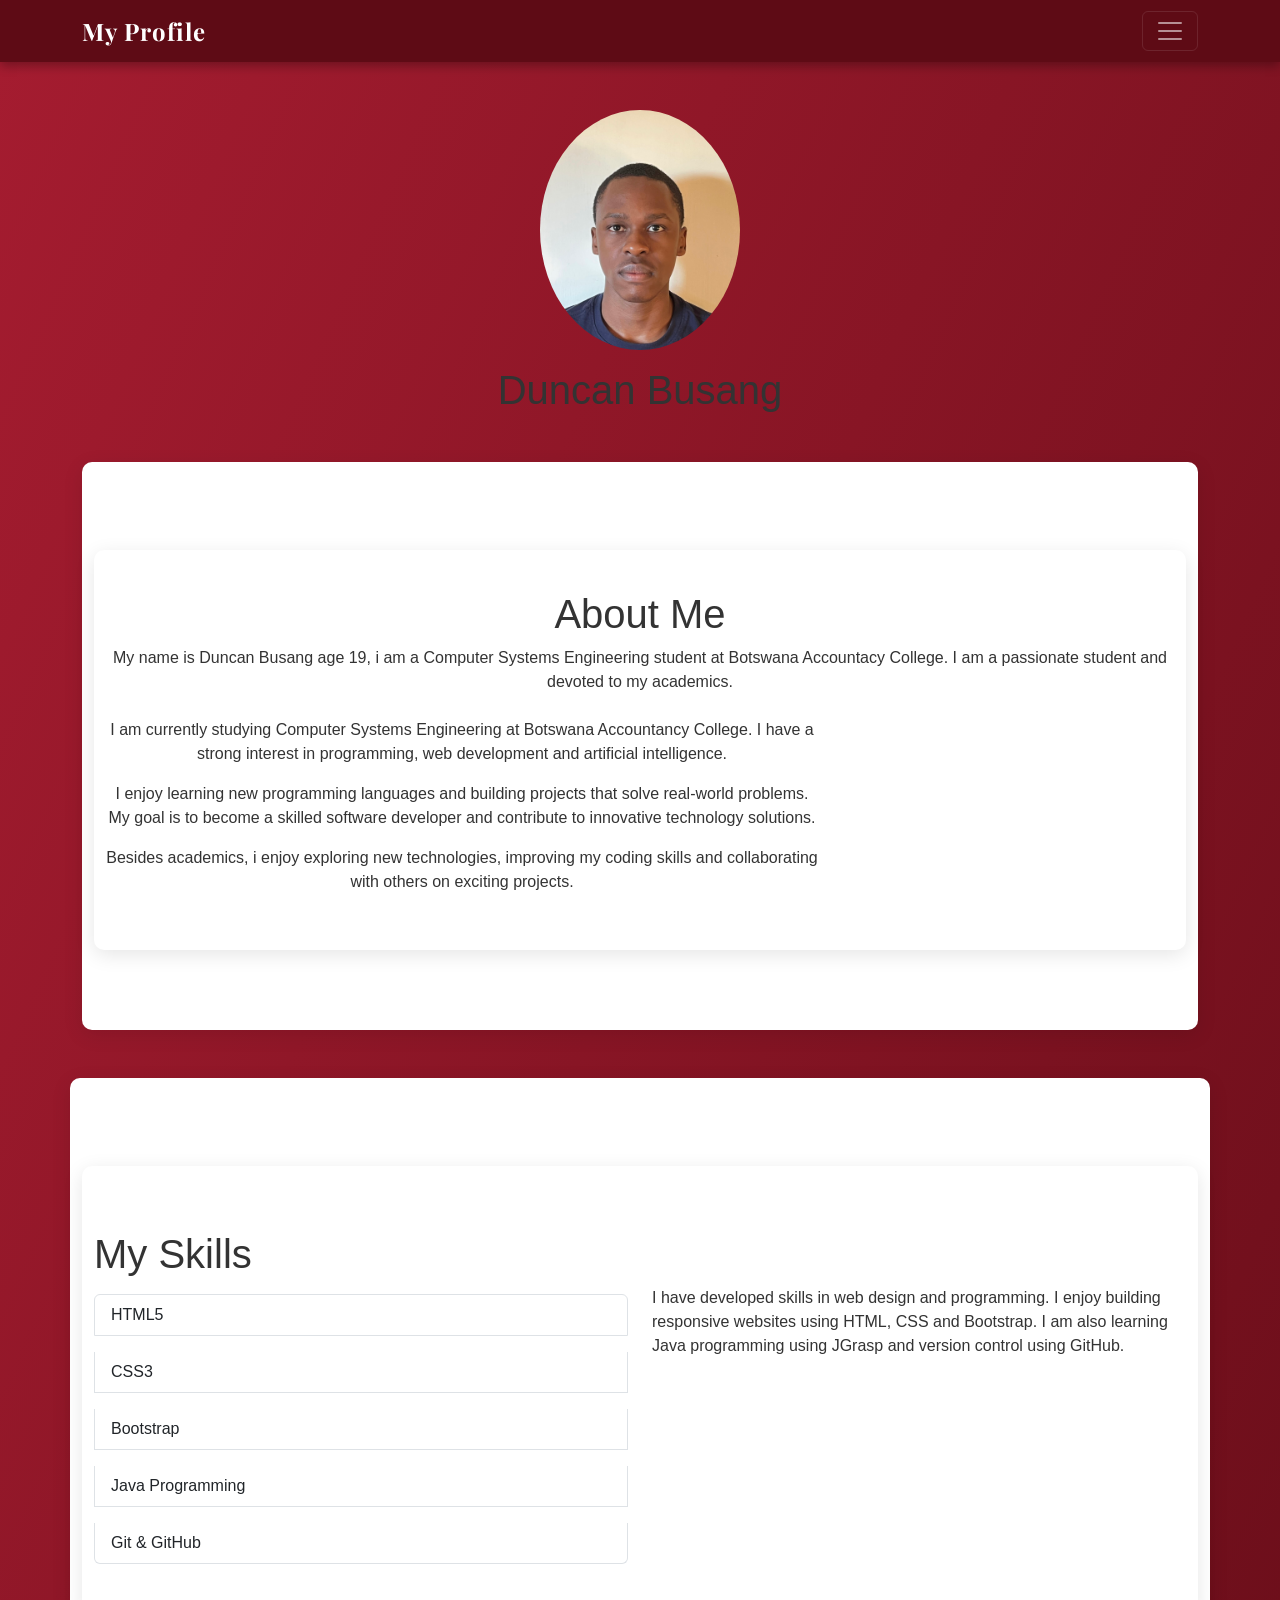
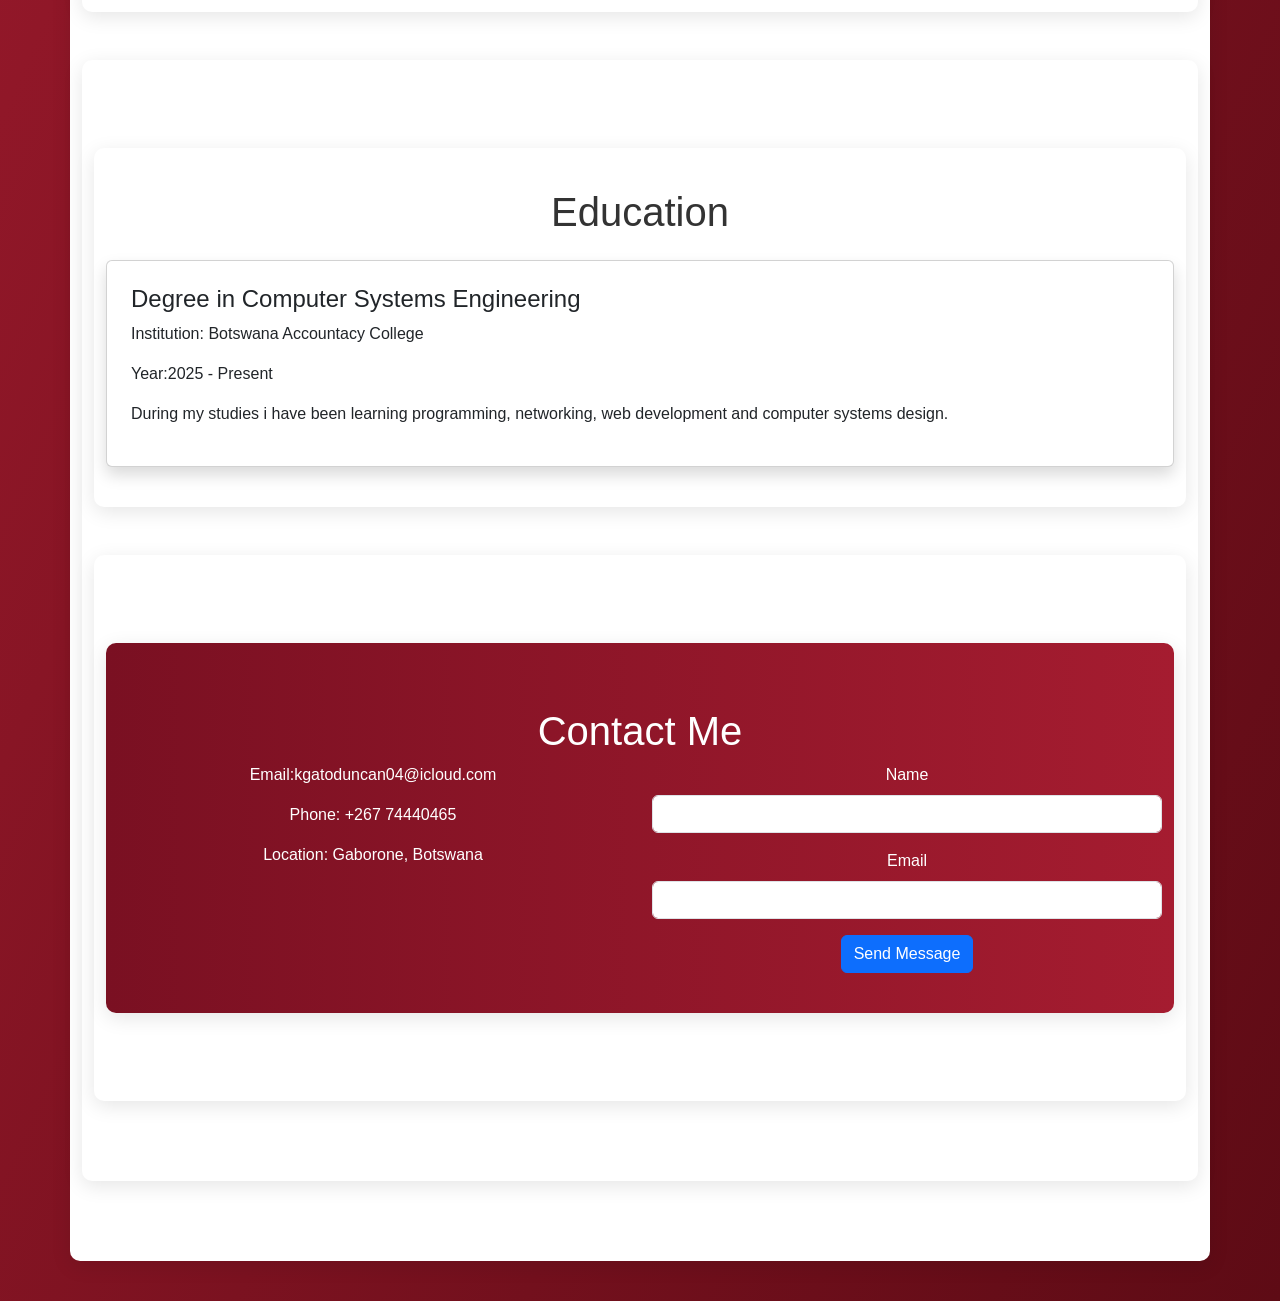
<file: index.html>
<!DOCTYPE html>
<html lang="en">
<head>
<meta charset="UTF-8">
<meta name="viewport" content="width=device-width, initial-scale=1.0">
<title>My Personal Profile</title>
<!--Bootstrap CSS -->
<link href="https://cdn.jsdelivr.net/npm/bootstrap@5.3.0/dist/css/bootstrap.min.css" rel="stylesheet">
<!--Custom CSS-->
<link rel="stylesheet" href="style.css">
</head>
<body>
<nav class="navbar navbar-dark">
  <div class="container">

    <!--Brand-->
    <a class="navbar-brand" href="index.html">My Profile</a>

    <!--Toggle Button (for mobile view)-->
    <button class="navbar-toggler" type="button"
            data-bs-toggle="collapse"
            data-bs-target="#navbarNav">
        <span class="navbar-toggler-icon"></span>
    </button>

    <!--Navbar Links -->
    <div class="collapse navbar-collapse" id="navbarNav">
        <ul class="navbar-nav ms-auto">

           <li class="nav-item">
               <a class="nav-link" href="#about">About</a>
           </li>
           <li class="nav-item">
              <a class="nav-link" href="#skills">Skills</a>
           </li>
           <li class="nav-item">
               <a class="nav-link" href="#education">Education</a>
           </li>
           <li class="nav-item">
               <a class="nav-link" href="#contact">Contact</a>
           </li>

        </ul>
    </div>

  </div>
</nav>

<div class="container text-center mt-5">

       <!--Profile Image -->
       <img src="6d68068f-9a30-445c-87c5-8885ef0994f9.jpeg"
            alt="Profile Picture"
            class="rounded-circle mb-3"
            width="200">

      <!--Your Name-->
      <h1>Duncan Busang</h1>

  <!-- About Section -->
<section class="container mt-5">
<section id="about" class="container mt-5">
  <div class="text-center mb-4">
  
       <h1>About Me</h1>
       <p>
       My name is Duncan Busang age 19, i am a Computer Systems Engineering student at Botswana Accountacy College. 
           I am a passionate student and devoted to my academics.
       </p>
  </div>


            <!-- About Text -->
            <div class="col-md-8">

               <p>
               I am currently studying Computer Systems Engineering at Botswana Accountancy College. I have a strong interest in programming, web development
                   and artificial intelligence.
               </p>

               <p>
               I enjoy learning new programming languages and building projects that solve real-world problems. My goal is to become a skilled software developer and contribute
                   to innovative technology solutions.
               </p>

               <p>
                Besides academics, i enjoy exploring new technologies, improving my coding skills and collaborating with others on exciting projects.
               </p>

            </div>

         </div>

     </section>

  <!--Skills Section -->
<section class="container mt-5">
 <section id="skills" class="container mt-5">
<h1 class="text-center mb-4">

  <h1>My Skills</h1>

<div class="row">

<div class="col-md-6">
<ul class="list-group">
<li class="list-group-item">HTML5</li>
<li class="list-group-item">CSS3</li>
<li class="list-group-item">Bootstrap</li>
<li class="list-group-item">Java Programming</li>
<li class="list-group-item">Git & GitHub</li>
</ul>
</div>

<div class="col-md-6">
<p>
I have developed skills in web design and programming.
I enjoy building responsive websites using HTML, CSS and Bootstrap.
I am also learning Java programming using JGrasp and version control using GitHub.
</p>
</div>

</div>

</section>

<section class="container mt-5">
 <section id="education" class="container mt-5">
<h1 class="text-center mb-4"
 
  <h1>Education</h1>

<div class="card p-4 shadow">

<h4>Degree in Computer Systems Engineering</h4>

<p>
Institution: Botswana Accountacy College
</p>

<p>
Year:2025 - Present
</p>
  
<p>
During my studies i have been learning programming, networking, web development and computer systems design.
</p>
  
</div>

</section>

<section class="container mt-5">
<section id="contact" class="container mt-5 mb-5">
<h1 class="text-center mb-4">
  
  <h1>Contact Me</h1>

<div class="row">

<div class="col-md-6">

<p>Email:kgatoduncan04@icloud.com</p>
<p>Phone: +267 74440465</p>
<p>Location: Gaborone, Botswana</p>

</div>

<div class="col-md-6">

<form>

<div class="mb-3">
<label class="form-label">Name</label>
<input type="text" class="form-control">
</div>

<div class="mb-3">
<label class="form-label">Email</label>
<input type="email" class="form-control" rows="4"></textarea>
</div>

<button class="btn btn-primary">Send Message</button>

</form>

</div>

</div>

</section>



      
          
          </p>
  <!--Bootstrap JS (required for navbar toggle to work) -->
  <script src="https://cdn.jsdelivr.net/npm/bootstrap@5.3.0/dist/js/bootstrap.bundle.min.js"></script>

</body>
</html>
</file>
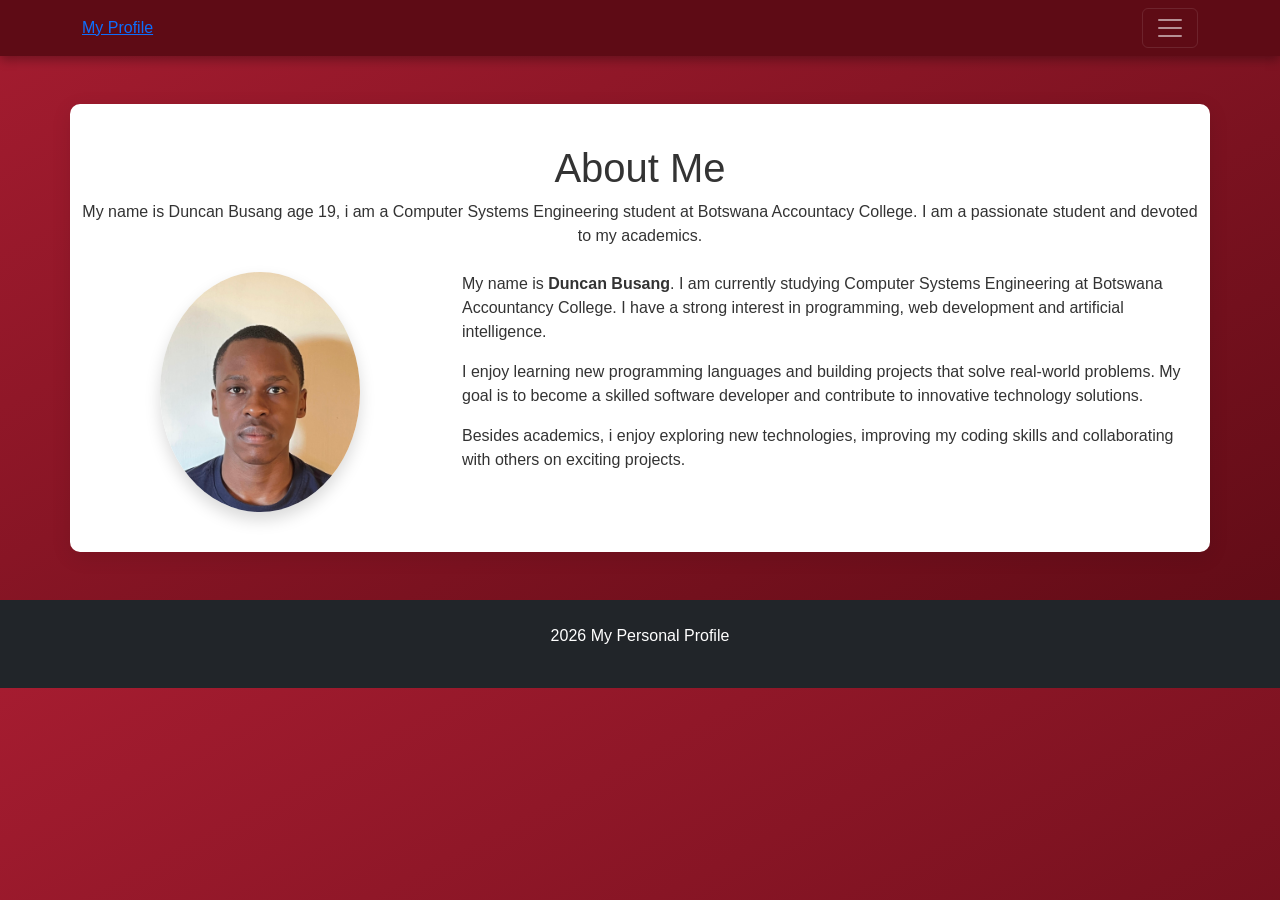
<file: about.html>
<!DOCTYPE html>
<html lang="en"
<head>
    <meta charset="UTF-8">
    <meta name="viewport" content="width=device-width, initial-scale=1.0">
    <title>About me</title>

    <!-- Bootstrap CSS -->
    <link href="https://cdn.jsdelivr.net/npm/bootstrap@5.3.0/dist/css/bootstrap.min.css" rel="stylesheet">

    <!-- Custom CSS -->
    <link rel="stylesheet" href="style.css">
</head>

<body>

<!-- Navigation Bar -->
<nav class="navbar navbar-dark">
    <div class="container">

       <a class=navbar-brand" href="index.html">My Profile</a>

      <button class="navbar-toggler" type="button" data-bs-toggle="collapse" data-bs-target="#navbarNav">
          <span class="navbar-toggler-icon"></span>
      </button>

      <div class="collapse navbar-collapse" id="navbarNav">
           <ul class="navbar-nav ms-auto">

               <li class="nav-item">
                   <a class="nav-link active" href="about.html">About</a>
               </li>

               <li class="nav-item">
                   <a class="nav-link" href="index.html#skills">Skills</a>
               </li>

             <li class="nav-item">
                 <a class="nav-link" href="index.html#education">Education</a>
             </li>

             <li class="nav-item">
                 <a class="nav-link" href="index.html#contact">contact</a>
             </li>

           </ul>
      </div>

    </div>
</nav>

<!-- About Section -->
<section class="container mt-5">

  <div class="text-center mb-4">
       <h1>About Me</h1>
       <p>
       My name is Duncan Busang age 19, i am a Computer Systems Engineering student at Botswana Accountacy College. 
           I am a passionate student and devoted to my academics.
       </p>
  </div>

  <div class="row"

     <!-- Profile Image -->
     <div class="col-md-4 text-center">
          <img src="6d68068f-9a30-445c-87c5-8885ef0994f9.jpeg"
               alt="Profile Picture"
               class="img-fluid rounded-circle shadow"
               width="200">
            </div>

            <!-- About Text -->
            <div class="col-md-8">

               <p>
                   My name is <strong>Duncan Busang</strong>. I am currently studying Computer Systems Engineering at Botswana Accountancy College. I have a strong interest in
                   programming, web development and artificial intelligence.
               </p>

               <p>
                   I enjoy learning new programming languages and building projects that solve real-world problems. My goal is to become a skilled software developer and contribute
                   to innovative technology solutions.
               </p>

               <p>
                   Besides academics, i enjoy exploring new technologies, improving my coding skills and collaborating with others on exciting projects.
               </p>

            </div>

         </div>

     </section>

     <!-- Footer -->
     <footer class="text-center mt-5 p-4 bg-dark text-white">
          <p>2026 My Personal Profile</p>
     </footer>

     <!-- Bootstrap JS -->
     <script src="https://cdn.jsdelivr.net/npm/bootstrap@5.3.0/dist/js/bootstrap.bundle.min.js"></script>

     </body>
     </html>
</file>
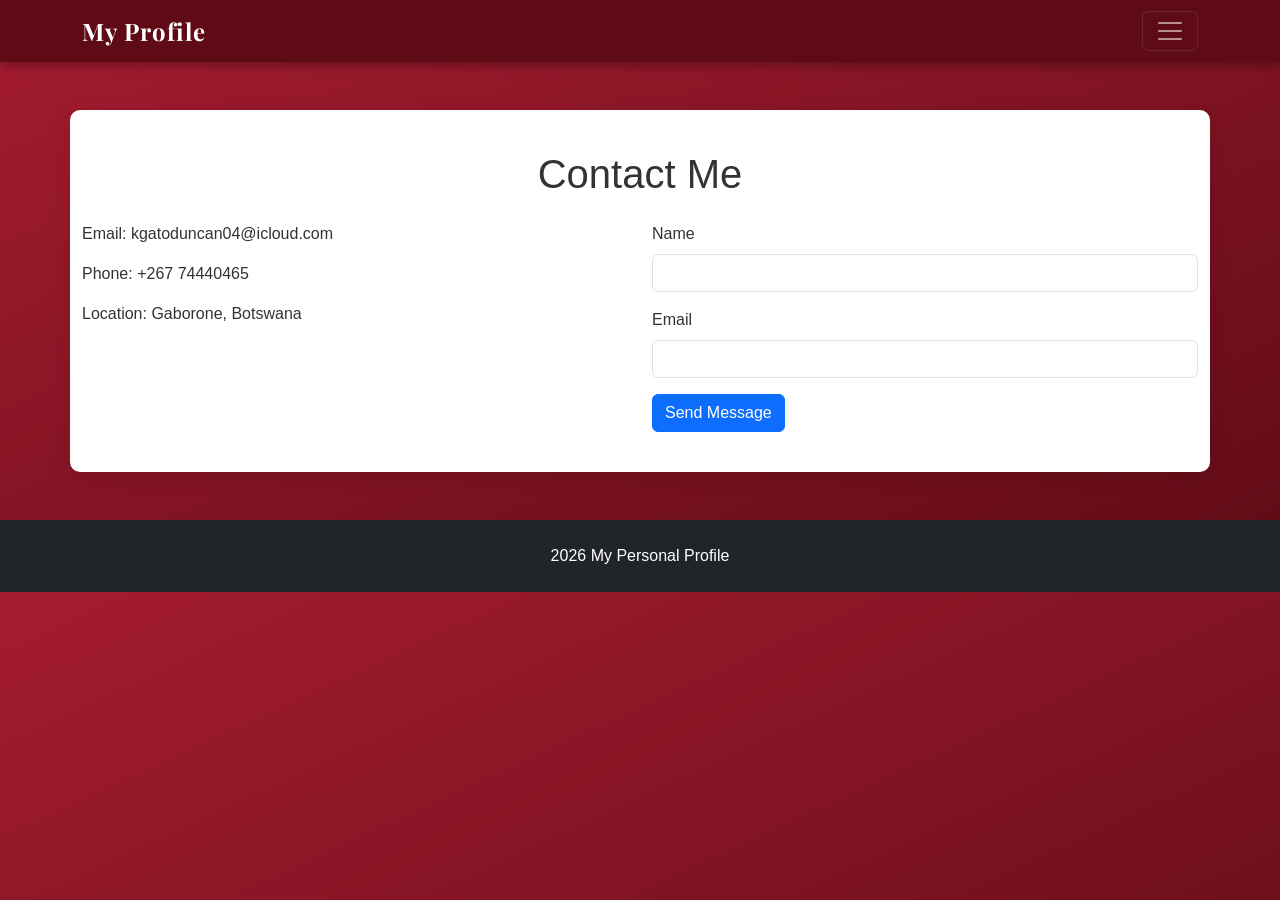
<file: contact.html>
<!DOCTYPE html>
<html lang="en">
<head>
<meta charset="UTF-8">
<meta name="viewport" content="width=device-width, initial-scale=1.0">
<title>Contact</title>

<!-- Bootstrap CSS -->
<link href="https://cdn.jsdelivr.net/npm/bootstrap@5.3.0/dist/css/bootstrap.min.css" rel="stylesheet">
<!-- Your custom styles -->
<link rel="stylesheet" href="style.css">

</head>
<body>

<!-- Navbar -->
<nav class="navbar navbar-dark bg-dark">
  <div class="container">
    <a class="navbar-brand" href="index.html">My Profile</a>

    <button class="navbar-toggler" type="button" data-bs-toggle="collapse" data-bs-target="#navbarNav">
      <span class="navbar-toggler-icon"></span>
    </button>

    <div class="collapse navbar-collapse" id="navbarNav">
      <ul class="navbar-nav ms-auto">
        <li class="nav-item"><a class="nav-link" href="about.html">About</a></li>
        <li class="nav-item"><a class="nav-link" href="skills.html">Skills</a></li>
        <li class="nav-item"><a class="nav-link" href="education.html">Education</a></li>
        <li class="nav-item"><a class="nav-link" href="contact.html">Contact</a></li>
      </ul>
    </div>
  </div>
</nav>

<!-- Contact Section -->
<section class="container mt-5">

  <h1 class="text-center mb-4">Contact Me</h1>

  <div class="row">

    <!-- Contact Info -->
    <div class="col-md-6">
      <p>Email: kgatoduncan04@icloud.com</p>
      <p>Phone: +267 74440465</p>
      <p>Location: Gaborone, Botswana</p>
    </div>

    <!-- Contact Form -->
    <div class="col-md-6">
      <form onsubmit="return validateForm()">

        <div class="mb-3">
          <label class="form-label">Name</label>
          <input type="text" id="name" class="form-control">
        </div>

        <div class="mb-3">
          <label class="form-label">Email</label>
          <input type="email" id="email" class="form-control">
        </div>

        <button type="submit" class="btn btn-primary">Send Message</button>
      </form>
    </div>

  </div>

</section>

<!-- Footer -->
<footer class="text-center mt-5 p-4 bg-dark text-white">
  2026 My Personal Profile
</footer>

<!-- Scripts -->
<script src="https://cdn.jsdelivr.net/npm/bootstrap@5.3.0/dist/js/bootstrap.bundle.min.js"></script>
<script src="script.js"></script>

</body>
</html>
</file>
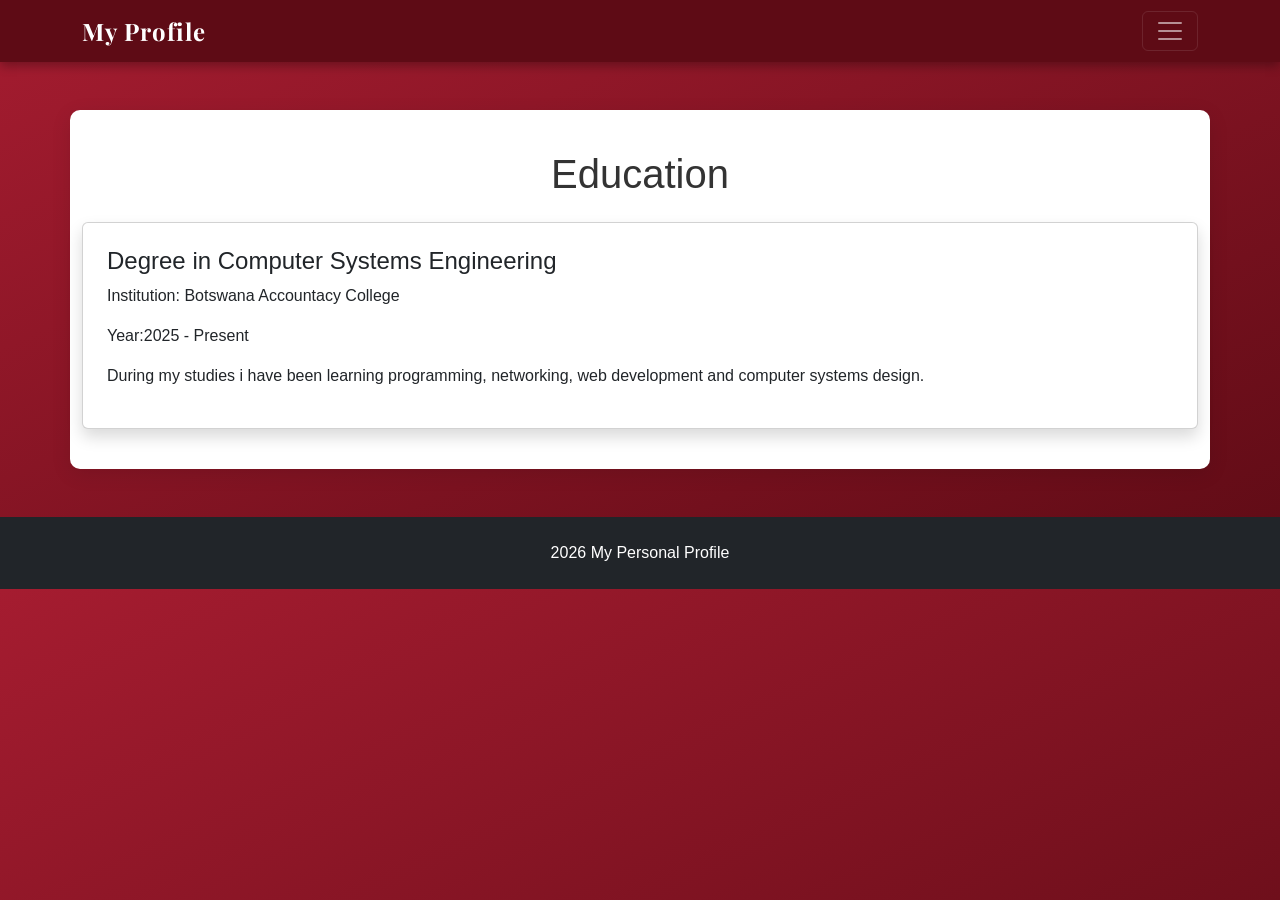
<file: education.html>
<!DOCTYPE html>
<html lang="en">
<head>
<meta charset="UTF-8">
<meta name="viewport" content="width=device-width, initial-scale=1.0">
<title>Education</title>

<link href="https://cdn.jsdelivr.net/npm/bootstrap@5.3.0/dist/css/bootstrap.min.css" rel="stylesheet">
<link rel="stylesheet" href="style.css">

</head>
<body>

<nav class="navbar navbar-dark">
<div class="container">

<a class="navbar-brand" href="index.html">My Profile</a>

<button class="navbar-toggler" type="button" data-bs-toggle="collapse" data-bs-target="#navbarNav">
<span class="navbar-toggler-icon"></span>
</button>

<div class="collapse navbar-collapse" id="navbarNav">
<ul class="navbar-nav ms-auto">

<li class="nav-item">
<a class="nav-link" href="about.html">About</a>
</li>

<li class="nav-item">
<a class="nav-link" href="skills.html">Skills</a>
</li>

<li class="nav-item">
<a class="nav-link active" href="education.html">Education</a>
</li>

<li class="nav-item">
<a class="nav-link" href="contact.html">Contact</a>
</li>

</ul>
</div>

</div>
</nav>

<section class="container mt-5">

<h1 class="text-center mb-4">Education</h1>

<div class="card p-4 shadow">

<h4>Degree in Computer Systems Engineering</h4>

<p>
Institution: Botswana Accountacy College
</p>

<p>
Year:2025 - Present
</p>
  
<p>
During my studies i have been learning programming, networking, web development and computer systems design.
</p>
  
</div>

</section>

<footer class="text-center mt-5 p-4 bg-dark text-white">
  2026 My Personal Profile
</footer>

<script src="https://cdn.jsdelivr.net/npm/bootstrap@5.3.0/dist/js/bootstrap.bundle.min.js"></script>

</body>
</html>
</file>
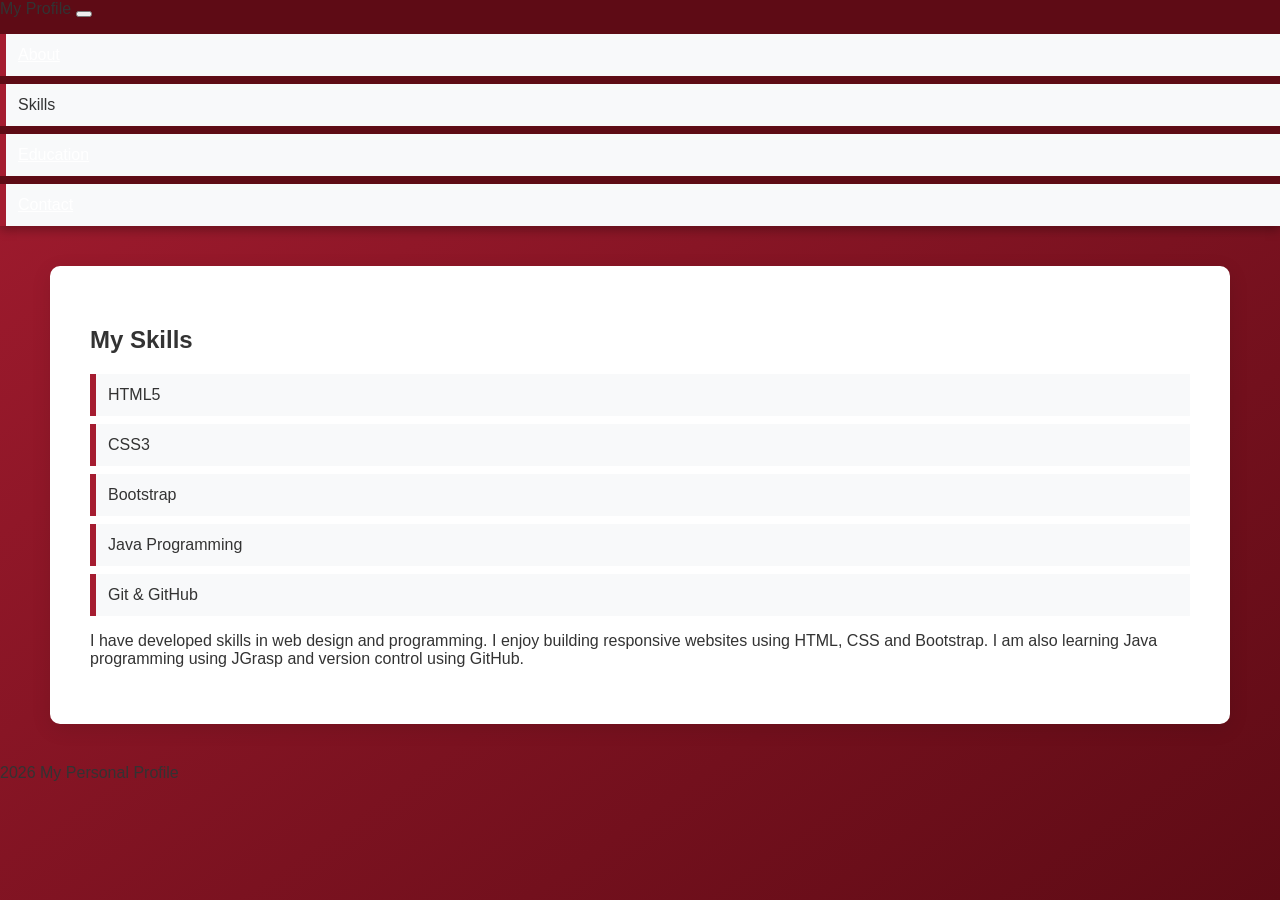
<file: skills.html>
<DOCTYPE html>
<html lang="en">
<head>
<meta charset="UTF-8">
<meta name="viewport" content="width=device-width, initial-scale=1.0">
<title>Skills</title>

<link href="https://cdn.jsdelivr.net/npm/bootstrap@5.3.0/dist/css/bootstrap.min.css" rel=stylesheet">
<link rel="stylesheet" href="style.css">

</head>
<body>

<!-- Navbar -->
<nav class="navbar navbar-dark">
<div class="container"

<a class="navbar-brand" href="index.html">My Profile</a>

<button class="navbar-toggler" type="button" data-bs-toggle="collapse" data-bs-target=#navbarNav">
<span class="navbar-toggler-icon"></span>
</button>

<div class="collapse navbar-collapse" id="navbarNav">
<ul class="navbar-nav ms-auto">

<li class="nav-item">
<a class="nav-link" href="about.html">About</a>
</li>

<li class="nav-item"
<a class="nav-link" href="skills.html">Skills</a>
</li>

<li class="nav-item">
<a class="nav-link" href="education.html">Education</a>
</li>

<li class="nav-item">
<a class="nav-link" href="contact.html">Contact</a>
</li>

</ul>
</div>

</div>
</nav>

<!--Skills Section -->
<section class="container mt-5">

<h1 class="text-center mb-4">My Skills</h1>

<div class="row">

<div class="col-md-6">
<ul class="list-group">
<li class="list-group-item">HTML5</li>
<li class="list-group-item">CSS3</li>
<li class="list-group-item">Bootstrap</li>
<li class="list-group-item">Java Programming</li>
<li class="list-group-item">Git & GitHub</li>
</ul>
</div>

<div class="col-md-6">
<p>
I have developed skills in web design and programming.
I enjoy building responsive websites using HTML, CSS and Bootstrap.
I am also learning Java programming using JGrasp and version control using GitHub.
</p>
</div>

</div>

</section>

<footer class="text-center mt-5 p-4 bg-dark text-white">
  2026 My Personal Profile
</footer>

<script src="https://cdn.jsdelivr.net/npm/bootstrap@5.3.0/dist/js/bootstrap.bundle.min.js"></script>

</body>
</html>
</file>
<file: style.css>
/* Import Elegant Font */
@import url('https://fonts.googleapis.com/css2?family=Playfair+Display:wght@600&family=Open=+Sans:wght@400;600&display=swap');

/* General Styling */
body {
    font-family: 'Open Sans', sans-serif;
    background: linear-gradient(to bottom right, #a51c30, #5e0b15);
    margin: 0;
    padding: 0;
    color: #333;
}
html {
    scroll-behavior: smooth;
}

/* Navbar */
.navbar {
    background-color: #5e0b15 !important;
    box-shadow: 0 4px 10px rgba(0,0,0,0.3);
    
}

.navbar .nav-link,
.navbar .navbar-brand {
    color: white !important;
}

.navbar-brand {
    font-family: 'Playfair Display', serif;
    font-size: 1.5rem;
    font-weight: bold;
    letter-spacing: 1px;
}

.nav-link {
    font-weight: 500;
}

/* Hero Section */
.hero-section {
    background: linear-gradient(to right, #a51c30, #7a1022);
    color: black;
    padding: 80px 20px;
}

.hero-section h1 {
    font-family: 'Playfair Display', serif;
    font-size: 3rem;
}

.hero-section img {
    border: 5px solid white;
    box-shadow: 0 5px 20px rgba(0,0,0,0.4);
}

/* Sections */
section {
    background-color: white;
    border-radius: 10px;
    margin: 40px auto;
    padding: 40px;
    width: 90%;
    max-width:1100px;
    box-shadow: 0 5px 20px rgba(0,0,0,0.1);
}

/* Section Headings */
h2 {
    font-family: 'Playfair Display', serif;
    color: #a51c30;
    margin-bottom: 20px;
    border-bottom: 3px solid #a51c30;
    display: inline-block;
    padding-bottom: 5px;
}

/* Skills List */
ul {
    list-style: none;
    padding: 0;
}

ul li {
    background: #f8f9fa;
    padding: 12px;
    margin: 8px 0;
    border-left: 6px solid #a51c30;
    font-weight: 500;
}

/* Contact Section */
#contact {
    background: linear-gradient(to right, #7a1022, #a51c30);
    color: white;
    text-align: center;
}

#contact h2 {
    color: white;
    border-bottom: 3px solid white;
}

section {
     border: none;
}

div {
    border: none;
}
</file>
